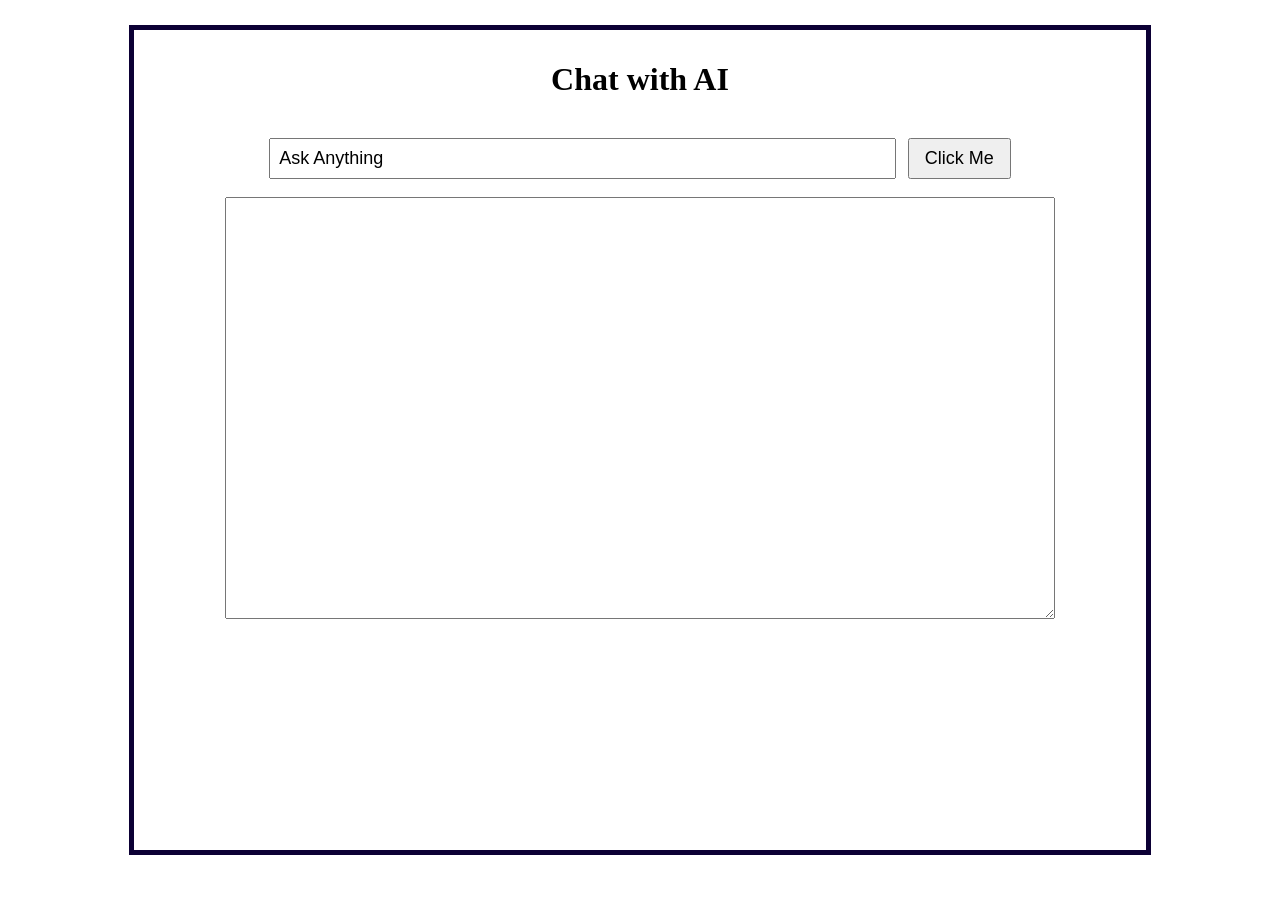
<file: index.html>
<!DOCTYPE html>
<html lang="en">
<head>
    <meta charset="UTF-8">
    <meta name="viewport" content="width=device-width, initial-scale=1.0">
    <title>Chat with AI</title>
    <link rel="stylesheet" href="style.css">
</head>

<body>
    <div class="container">
        <div class="jumbotron">
            <h1>Chat with AI</h1>
            <br>
            <form>
                <input type="text" id="prompt" name="prompt" value="Ask Anything"> &nbsp
                <button onclick="buttonFunction(event)">Click Me</button>
                <!-- <input type="button" value="Click Here"> -->
                <br> <br> 
                <output name="answer"> 
                    <textarea id="question" name="question";> </textarea>
                </output>
            </form>
        </div>
    </div>
    <script src="script.js"></script>
</body>
</html>
</file>
<file: style.css>
body {margin-top: 25px;}

.container {
    margin: auto;
    background-color: rgb(255, 255, 255);
    width: 80%;
    min-height: 90vh;
    border: 5px solid #0c0035;
    padding-top: 10px; 
}

h1 {
    text-align: center;
}

.jumbotron {
    text-align: center;
}

input[type="text"] {
    font-size: 18px;     
    padding: 8px;        
    width: 60%;         
}

button {
    font-size: 18px;     
    padding: 8px 15px;        
        
}

textarea {
    font-size: 18px;   
    width: 80%;        
    height: 400px;     
    padding: 10px;
    resize: vertical;
}
</file>
